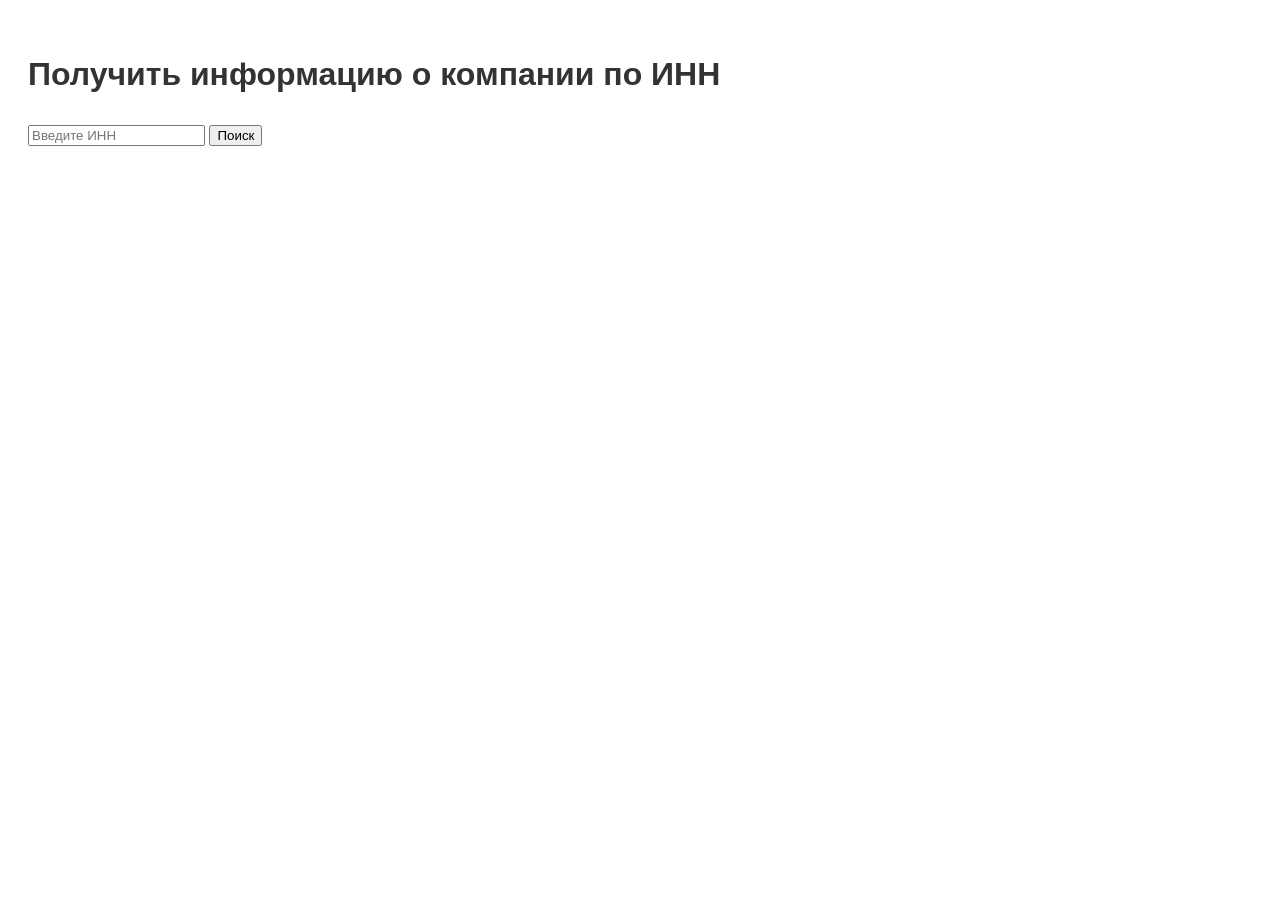
<file: templates/index.html>
<!DOCTYPE html>
<html lang="en">
<head>
    <meta charset="UTF-8">
    <title>Company Info by INN</title>
      <style>
        body { font-family: Arial, sans-serif; line-height: 1.6; padding: 20px; }
        h1 { color: #333; }
        p { color: #666; }
        a { color: blue; }
        .info { margin-bottom: 10px; }
        .info span { font-weight: bold; }
    </style>
</head>
<body>
<h1>Получить информацию о компании по ИНН</h1>
<form action="/details" method="post">
    <input type="text" name="inn" placeholder="Введите ИНН" required>
    <button type="submit">Поиск</button>
</form>
</body>
</html>
</file>
